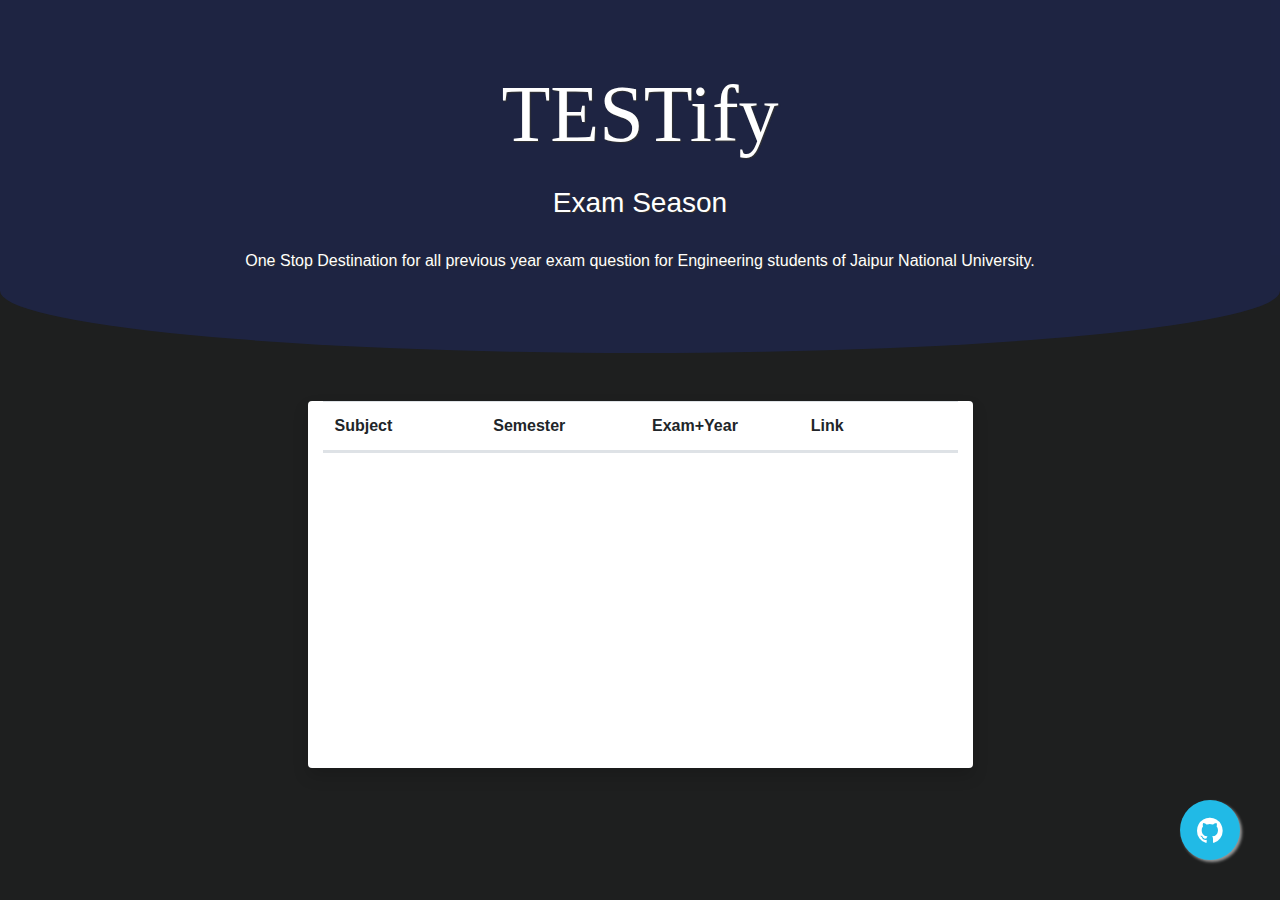
<file: bt.html>
<!DOCTYPE html>
<html lang="en">

<head>
    <meta charset="utf-8">
    <meta name="viewport" content="width=device-width, initial-scale=1.0, shrink-to-fit=no">
    <title>Biotechnology</title>
    <link rel="stylesheet" href="https://cdnjs.cloudflare.com/ajax/libs/twitter-bootstrap/4.6.0/css/bootstrap.min.css">
    <link rel="stylesheet" href="https://cdnjs.cloudflare.com/ajax/libs/font-awesome/4.7.0/css/font-awesome.min.css">
    <link rel="stylesheet" href="assets/css/styles.min.css">
</head>

<body style="background: rgb(30,31,31);">
    <!-- Start: Sakae Curved Header -->
    <header class="overlay">
        <div class="overlay">
            <h1 style="color: rgb(255,255,255);">TESTify</h1>
            <h3 style="color: rgb(255,255,255);">Exam Season</h3>
            <p style="color: rgb(255,255,255);">One Stop Destination for all previous year exam question for Engineering students of Jaipur National University.</p><script type="text/javascript" src="https://cdnjs.buymeacoffee.com/1.0.0/button.prod.min.js" data-name="bmc-button" data-slug="rahulgothwal" data-color="#FFDD00" data-emoji=""  data-font="Cookie" data-text="Buy Rahul a coffee" data-outline-color="#000000" data-font-color="#000000" data-coffee-color="#ffffff" ></script>
        </div>
    </header><!-- End: Sakae Curved Header -->
    <!-- Start: Bootstrap 4 - Table Fixed Header -->    <div class="container py-5">
        <div class="row">
            <div class="col-lg-7 mx-auto bg-white rounded shadow">

                <!-- Fixed header table-->
                <div class="table-responsive">
                    <table class="table table-fixed" id="employee_table">
                        <thead>
                            <tr>
                                <th scope="col" class="col-3">Subject</th>
                                <th scope="col" class="col-3">Semester</th>
                                <th scope="col" class="col-3">Exam+Year</th>
                                <th scope="col" class="col-3">Link</th>
                            </tr>
                        </thead>
                        <tbody>
                            
                            <tr>
                                <th scope="row" class="col-3"></th>
                                <td class="col-3"></td>
                                <td class="col-3"></td>
                                <td class="col-3"></td>
                            </tr>
                        </tbody>
                    </table>
                </div><!-- End -->
                
            </div>
        </div>
    </div>
<!-- End: Bootstrap 4 - Table Fixed Header -->
    <!-- Start: Floating Button --><a href="https://github.com/Rahul-Gothwal/TESTify" class="float">
<i class="fa fa-github my-float" style="color: rgb(255,255,255)"></i>
</a>
<!-- End: Floating Button -->
    <script src="https://cdnjs.cloudflare.com/ajax/libs/jquery/3.5.1/jquery.min.js"></script>
    <script src="https://cdnjs.cloudflare.com/ajax/libs/twitter-bootstrap/4.6.0/js/bootstrap.bundle.min.js"></script>
    <script src="assets/js/script.min.js"></script>
</body>

</html>

<script>
    $(document).ready(function(){
        $.getJSON("https://script.googleusercontent.com/macros/echo?user_content_key=[base64]&lib=MDlVFnTY_cM1DqqqrKrlk49P6dG-8FV_X", function(data){
        	data = data.data;
            var employee_data = '';
            $.each(data, function(key,value){
                employee_data += '<tr>';
                employee_data += '<th class="col-3">'+value.subject+ '</th>';
                employee_data += '<td class="col-3">'+value.semester+ '</td>';
                employee_data += '<td class="col-3">'+value.examanyear+ '</td>';
                employee_data += '<td class="col-3">'+`<a  href="${value.link}" target="_blank">Open</a>`+'</td>';
                employee_data += '</tr>';
            });
            $('#employee_table').append(employee_data);
        });
    });
</script>
</file>
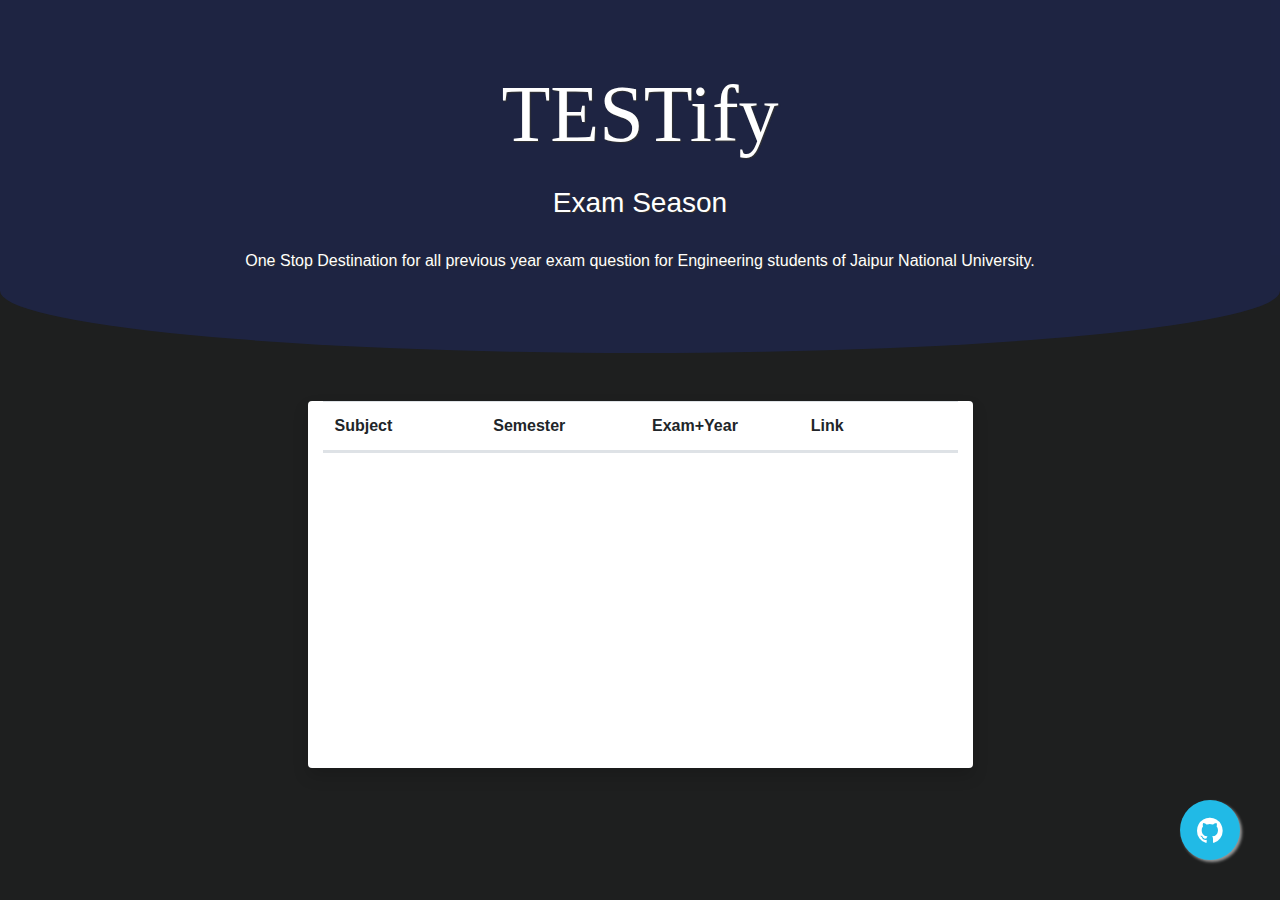
<file: chem.html>
<!DOCTYPE html>
<html lang="en">

<head>
    <meta charset="utf-8">
    <meta name="viewport" content="width=device-width, initial-scale=1.0, shrink-to-fit=no">
    <title>Chemical</title>
    <link rel="stylesheet" href="https://cdnjs.cloudflare.com/ajax/libs/twitter-bootstrap/4.6.0/css/bootstrap.min.css">
    <link rel="stylesheet" href="https://cdnjs.cloudflare.com/ajax/libs/font-awesome/4.7.0/css/font-awesome.min.css">
    <link rel="stylesheet" href="assets/css/styles.min.css">
</head>

<body style="background: rgb(30,31,31);">
    <!-- Start: Sakae Curved Header -->
    <header class="overlay">
        <div class="overlay">
            <h1 style="color: rgb(255,255,255);">TESTify</h1>
            <h3 style="color: rgb(255,255,255);">Exam Season</h3>
            <p style="color: rgb(255,255,255);">One Stop Destination for all previous year exam question for Engineering students of Jaipur National University.</p><script type="text/javascript" src="https://cdnjs.buymeacoffee.com/1.0.0/button.prod.min.js" data-name="bmc-button" data-slug="rahulgothwal" data-color="#FFDD00" data-emoji=""  data-font="Cookie" data-text="Buy Rahul a coffee" data-outline-color="#000000" data-font-color="#000000" data-coffee-color="#ffffff" ></script>
        </div>
    </header><!-- End: Sakae Curved Header -->
    <!-- Start: Bootstrap 4 - Table Fixed Header -->    <div class="container py-5">
        <div class="row">
            <div class="col-lg-7 mx-auto bg-white rounded shadow">

                <!-- Fixed header table-->
                <div class="table-responsive">
                    <table class="table table-fixed" id="employee_table">
                        <thead>
                            <tr>
                                <th scope="col" class="col-3">Subject</th>
                                <th scope="col" class="col-3">Semester</th>
                                <th scope="col" class="col-3">Exam+Year</th>
                                <th scope="col" class="col-3">Link</th>
                            </tr>
                        </thead>
                        <tbody>
                            
                            <tr>
                                <th scope="row" class="col-3"></th>
                                <td class="col-3"></td>
                                <td class="col-3"></td>
                                <td class="col-3"></td>
                            </tr>
                        </tbody>
                    </table>
                </div><!-- End -->
                
            </div>
        </div>
    </div>
<!-- End: Bootstrap 4 - Table Fixed Header -->
    <!-- Start: Floating Button --><a href="https://github.com/Rahul-Gothwal/TESTify" class="float">
<i class="fa fa-github my-float" style="color: rgb(255,255,255)"></i>
</a>
<!-- End: Floating Button -->
    <script src="https://cdnjs.cloudflare.com/ajax/libs/jquery/3.5.1/jquery.min.js"></script>
    <script src="https://cdnjs.cloudflare.com/ajax/libs/twitter-bootstrap/4.6.0/js/bootstrap.bundle.min.js"></script>
    <script src="assets/js/script.min.js"></script>
</body>

</html>

<script>
    $(document).ready(function(){
        $.getJSON("https://script.googleusercontent.com/macros/echo?user_content_key=[base64]&lib=MrzAnTNnbqOyphrSL4-jWNfiy1JPAkdQ4", function(data){
        	data = data.data;
            var employee_data = '';
            $.each(data, function(key,value){
                employee_data += '<tr>';
                employee_data += '<th class="col-3">'+value.subject+ '</th>';
                employee_data += '<td class="col-3">'+value.semester+ '</td>';
                employee_data += '<td class="col-3">'+value.examanyear+ '</td>';
                employee_data += '<td class="col-3">'+`<a  href="${value.link}" target="_blank">Open</a>`+'</td>';
                employee_data += '</tr>';
            });
            $('#employee_table').append(employee_data);
        });
    });
</script>
</file>
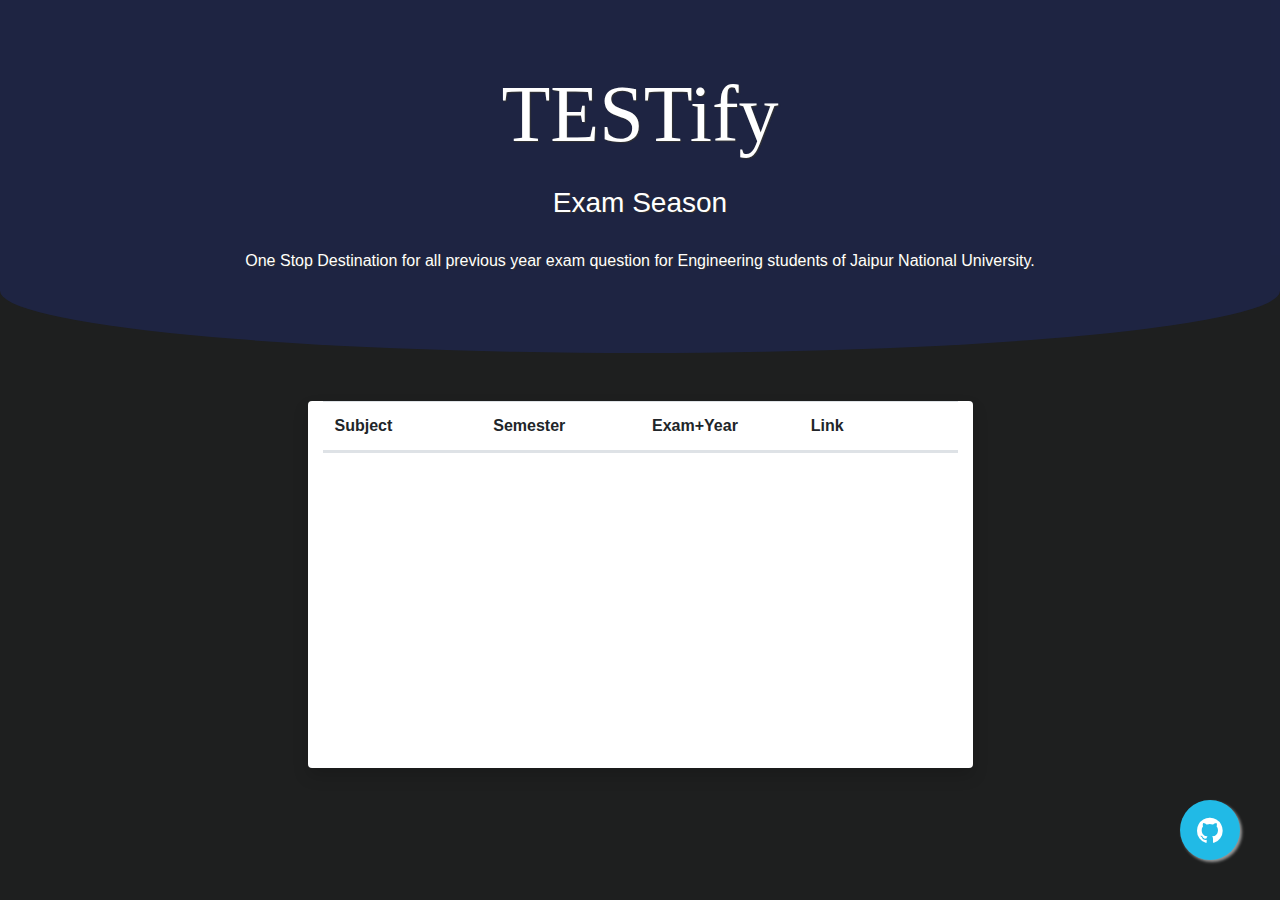
<file: civil.html>
<!DOCTYPE html>
<html lang="en">

<head>
    <meta charset="utf-8">
    <meta name="viewport" content="width=device-width, initial-scale=1.0, shrink-to-fit=no">
    <title>Mechanical</title>
    <link rel="stylesheet" href="https://cdnjs.cloudflare.com/ajax/libs/twitter-bootstrap/4.6.0/css/bootstrap.min.css">
    <link rel="stylesheet" href="https://cdnjs.cloudflare.com/ajax/libs/font-awesome/4.7.0/css/font-awesome.min.css">
    <link rel="stylesheet" href="assets/css/styles.min.css">
</head>

<body style="background: rgb(30,31,31);">
    <!-- Start: Sakae Curved Header -->
    <header class="overlay">
        <div class="overlay">
            <h1 style="color: rgb(255,255,255);">TESTify</h1>
            <h3 style="color: rgb(255,255,255);">Exam Season</h3>
            <p style="color: rgb(255,255,255);">One Stop Destination for all previous year exam question for Engineering students of Jaipur National University.</p><script type="text/javascript" src="https://cdnjs.buymeacoffee.com/1.0.0/button.prod.min.js" data-name="bmc-button" data-slug="rahulgothwal" data-color="#FFDD00" data-emoji=""  data-font="Cookie" data-text="Buy Rahul a coffee" data-outline-color="#000000" data-font-color="#000000" data-coffee-color="#ffffff" ></script>
        </div>
    </header><!-- End: Sakae Curved Header -->
    <!-- Start: Bootstrap 4 - Table Fixed Header -->    <div class="container py-5">
        <div class="row">
            <div class="col-lg-7 mx-auto bg-white rounded shadow">

                <!-- Fixed header table-->
                <div class="table-responsive">
                    <table class="table table-fixed" id="employee_table">
                        <thead>
                            <tr>
                                <th scope="col" class="col-3">Subject</th>
                                <th scope="col" class="col-3">Semester</th>
                                <th scope="col" class="col-3">Exam+Year</th>
                                <th scope="col" class="col-3">Link</th>
                            </tr>
                        </thead>
                        <tbody>
                            
                            <tr>
                                <th scope="row" class="col-3"></th>
                                <td class="col-3"></td>
                                <td class="col-3"></td>
                                <td class="col-3"></td>
                            </tr>
                        </tbody>
                    </table>
                </div><!-- End -->
                
            </div>
        </div>
    </div>
<!-- End: Bootstrap 4 - Table Fixed Header -->
    <!-- Start: Floating Button --><a href="https://github.com/Rahul-Gothwal/TESTify" class="float">
<i class="fa fa-github my-float" style="color: rgb(255,255,255)"></i>
</a>
<!-- End: Floating Button -->
    <script src="https://cdnjs.cloudflare.com/ajax/libs/jquery/3.5.1/jquery.min.js"></script>
    <script src="https://cdnjs.cloudflare.com/ajax/libs/twitter-bootstrap/4.6.0/js/bootstrap.bundle.min.js"></script>
    <script src="assets/js/script.min.js"></script>
</body>

</html>

<script>
    $(document).ready(function(){
        $.getJSON("https://script.googleusercontent.com/macros/echo?user_content_key=[base64]&lib=M0OvGJCDmdRIAQG9GHWq_e9P6dG-8FV_X", function(data){
        	data = data.data;
            var employee_data = '';
            $.each(data, function(key,value){
                employee_data += '<tr>';
                employee_data += '<th class="col-3">'+value.subject+ '</th>';
                employee_data += '<td class="col-3">'+value.semester+ '</td>';
                employee_data += '<td class="col-3">'+value.examanyear+ '</td>';
                employee_data += '<td class="col-3">'+`<a  href="${value.link}" target="_blank">Open</a>`+'</td>';
                employee_data += '</tr>';
            });
            $('#employee_table').append(employee_data);
        });
    });
</script>
</file>
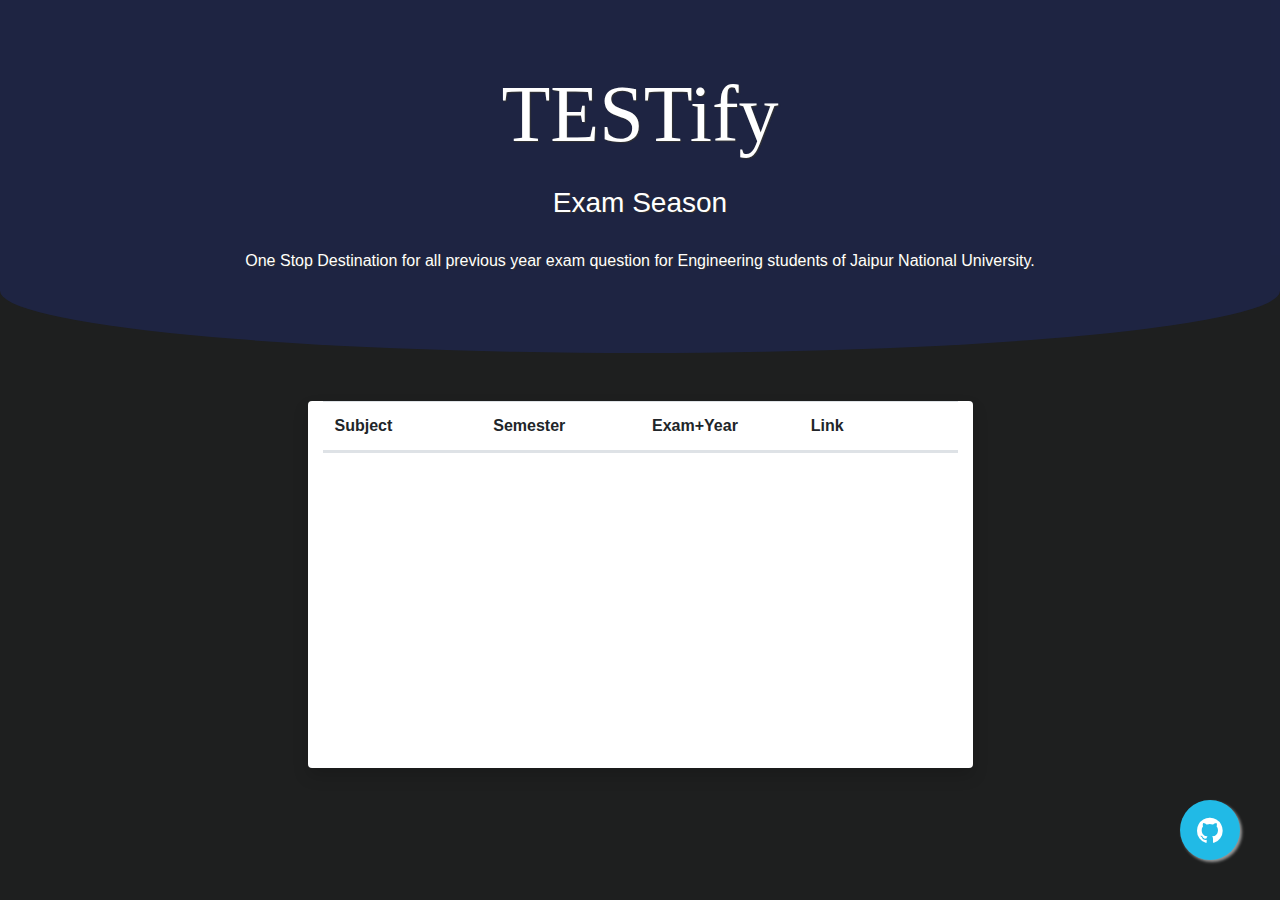
<file: cs.html>
<!DOCTYPE html>
<html lang="en">

<head>
    <meta charset="utf-8">
    <meta name="viewport" content="width=device-width, initial-scale=1.0, shrink-to-fit=no">
    <title>Computer Science</title>
    <link rel="stylesheet" href="https://cdnjs.cloudflare.com/ajax/libs/twitter-bootstrap/4.6.0/css/bootstrap.min.css">
    <link rel="stylesheet" href="https://cdnjs.cloudflare.com/ajax/libs/font-awesome/4.7.0/css/font-awesome.min.css">
    <link rel="stylesheet" href="assets/css/styles.min.css">
</head>

<body style="background: rgb(30,31,31);">
    <!-- Start: Sakae Curved Header -->
    <header class="overlay">
        <div class="overlay">
            <h1 style="color: rgb(255,255,255);">TESTify</h1>
            <h3 style="color: rgb(255,255,255);">Exam Season</h3>
            <p style="color: rgb(255,255,255);">One Stop Destination for all previous year exam question for Engineering students of Jaipur National University.</p><script type="text/javascript" src="https://cdnjs.buymeacoffee.com/1.0.0/button.prod.min.js" data-name="bmc-button" data-slug="rahulgothwal" data-color="#FFDD00" data-emoji=""  data-font="Cookie" data-text="Buy Rahul a coffee" data-outline-color="#000000" data-font-color="#000000" data-coffee-color="#ffffff" ></script>
        </div>
    </header><!-- End: Sakae Curved Header -->
    <!-- Start: Bootstrap 4 - Table Fixed Header -->    <div class="container py-5">
        <div class="row">
            <div class="col-lg-7 mx-auto bg-white rounded shadow">

                <!-- Fixed header table-->
                <div class="table-responsive">
                    <table class="table table-fixed" id="question_table">
                        <thead>
                            <tr>
                                <th scope="col" class="col-3">Subject</th>
                                <th scope="col" class="col-3">Semester</th>
                                <th scope="col" class="col-3">Exam+Year</th>
                                <th scope="col" class="col-3">Link</th>
                            </tr>
                        </thead>
                        <tbody>
                            
                            <tr>
                                <th scope="row" class="col-3"></th>
                                <td class="col-3"></td>
                                <td class="col-3"></td>
                                <td class="col-3"></td>
                            </tr>
                        </tbody>
                    </table>
                </div><!-- End -->
                
            </div>
        </div>
    </div>
<!-- End: Bootstrap 4 - Table Fixed Header -->
    <!-- Start: Floating Button --><a href="https://github.com/Rahul-Gothwal/TESTify" class="float">
<i class="fa fa-github my-float" style="color: rgb(255,255,255)"></i>
</a>
<!-- End: Floating Button -->
    <script src="https://cdnjs.cloudflare.com/ajax/libs/jquery/3.5.1/jquery.min.js"></script>
    <script src="https://cdnjs.cloudflare.com/ajax/libs/twitter-bootstrap/4.6.0/js/bootstrap.bundle.min.js"></script>
    <script src="assets/js/script.min.js"></script>
</body>

</html>

<script>
    $(document).ready(function(){
        $.getJSON("https://script.googleusercontent.com/macros/echo?user_content_key=[base64]&lib=MQS3Ui7olIerSOh-V0txFbdP6dG-8FV_X", function(data){
        	data = data.data;
            var question_data = '';
            $.each(data, function(key,value){
                question_data += '<tr>';
                question_data += '<th class="col-3">'+value.subject+ '</th>';
                question_data += '<td class="col-3">'+value.semester+ '</td>';
                question_data += '<td class="col-3">'+value.examanyear+ '</td>';
                question_data += '<td class="col-3">'+`<a  href="${value.link}" target="_blank">Open</a>`+'</td>';
                question_data += '</tr>';
            });
            $('#question_table').append(question_data);
        });
    });
</script>
</file>
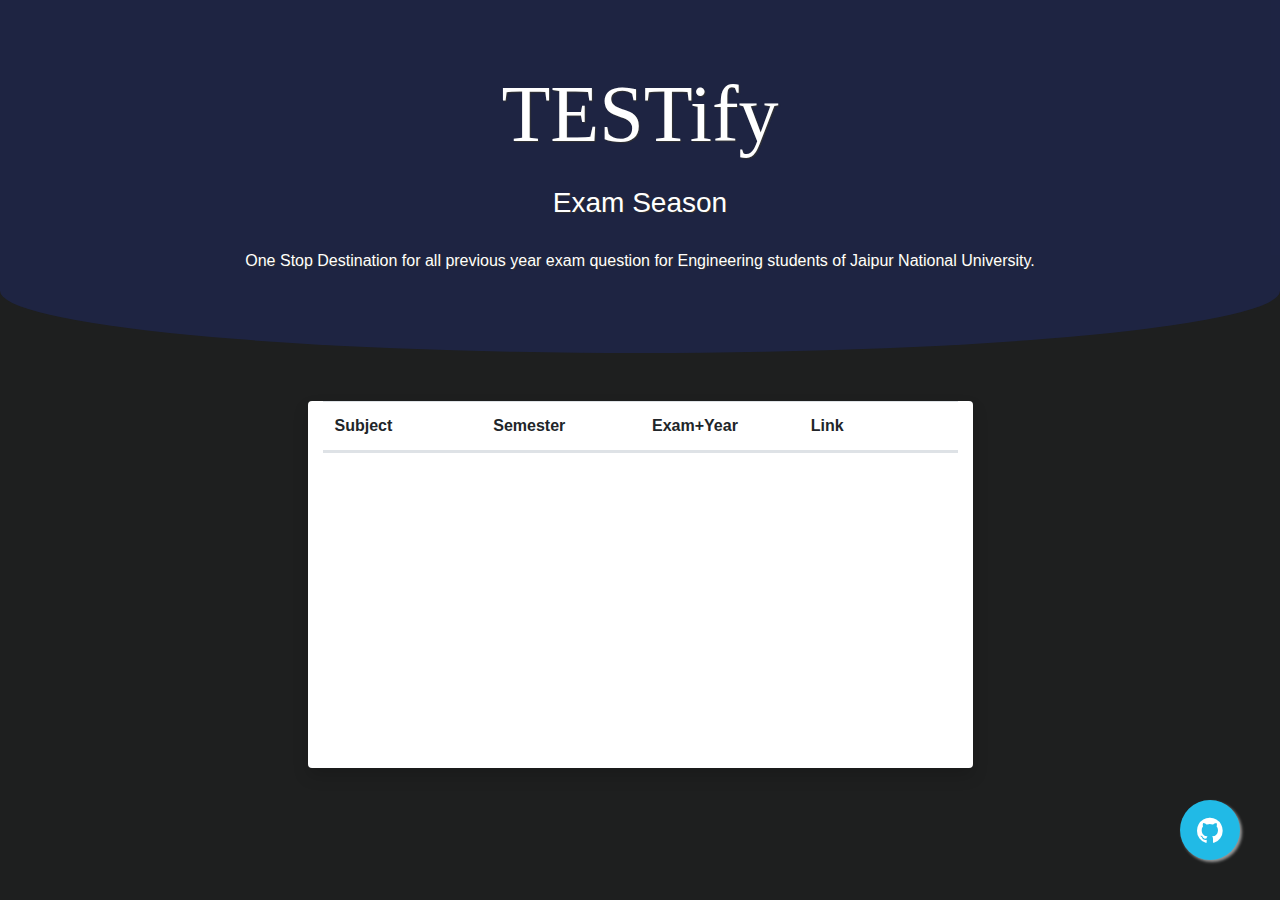
<file: electrical.html>
<!DOCTYPE html>
<html lang="en">

<head>
    <meta charset="utf-8">
    <meta name="viewport" content="width=device-width, initial-scale=1.0, shrink-to-fit=no">
    <title>Mechanical</title>
    <link rel="stylesheet" href="https://cdnjs.cloudflare.com/ajax/libs/twitter-bootstrap/4.6.0/css/bootstrap.min.css">
    <link rel="stylesheet" href="https://cdnjs.cloudflare.com/ajax/libs/font-awesome/4.7.0/css/font-awesome.min.css">
    <link rel="stylesheet" href="assets/css/styles.min.css">
</head>

<body style="background: rgb(30,31,31);">
    <!-- Start: Sakae Curved Header -->
    <header class="overlay">
        <div class="overlay">
            <h1 style="color: rgb(255,255,255);">TESTify</h1>
            <h3 style="color: rgb(255,255,255);">Exam Season</h3>
            <p style="color: rgb(255,255,255);">One Stop Destination for all previous year exam question for Engineering students of Jaipur National University.</p><script type="text/javascript" src="https://cdnjs.buymeacoffee.com/1.0.0/button.prod.min.js" data-name="bmc-button" data-slug="rahulgothwal" data-color="#FFDD00" data-emoji=""  data-font="Cookie" data-text="Buy Rahul a coffee" data-outline-color="#000000" data-font-color="#000000" data-coffee-color="#ffffff" ></script>
        </div>
    </header><!-- End: Sakae Curved Header -->
    <!-- Start: Bootstrap 4 - Table Fixed Header -->    <div class="container py-5">
        <div class="row">
            <div class="col-lg-7 mx-auto bg-white rounded shadow">

                <!-- Fixed header table-->
                <div class="table-responsive">
                    <table class="table table-fixed" id="employee_table">
                        <thead>
                            <tr>
                                <th scope="col" class="col-3">Subject</th>
                                <th scope="col" class="col-3">Semester</th>
                                <th scope="col" class="col-3">Exam+Year</th>
                                <th scope="col" class="col-3">Link</th>
                            </tr>
                        </thead>
                        <tbody>
                            
                            <tr>
                                <th scope="row" class="col-3"></th>
                                <td class="col-3"></td>
                                <td class="col-3"></td>
                                <td class="col-3"></td>
                            </tr>
                        </tbody>
                    </table>
                </div><!-- End -->
                
            </div>
        </div>
    </div>
<!-- End: Bootstrap 4 - Table Fixed Header -->
    <!-- Start: Floating Button --><a href="https://github.com/Rahul-Gothwal/TESTify" class="float">
<i class="fa fa-github my-float" style="color: rgb(255,255,255)"></i>
</a>
<!-- End: Floating Button -->
    <script src="https://cdnjs.cloudflare.com/ajax/libs/jquery/3.5.1/jquery.min.js"></script>
    <script src="https://cdnjs.cloudflare.com/ajax/libs/twitter-bootstrap/4.6.0/js/bootstrap.bundle.min.js"></script>
    <script src="assets/js/script.min.js"></script>
</body>

</html>

<script>
    $(document).ready(function(){
        $.getJSON("https://script.googleusercontent.com/macros/echo?user_content_key=[base64]&lib=MvPgd70UJFFsCY6nSINWsmfiy1JPAkdQ4", function(data){
        	data = data.data;
            var employee_data = '';
            $.each(data, function(key,value){
                employee_data += '<tr>';
                employee_data += '<th class="col-3">'+value.subject+ '</th>';
                employee_data += '<td class="col-3">'+value.semester+ '</td>';
                employee_data += '<td class="col-3">'+value.examanyear+ '</td>';
                employee_data += '<td class="col-3">'+`<a  href="${value.link}" target="_blank">Open</a>`+'</td>';
                employee_data += '</tr>';
            });
            $('#employee_table').append(employee_data);
        });
    });
</script>
</file>
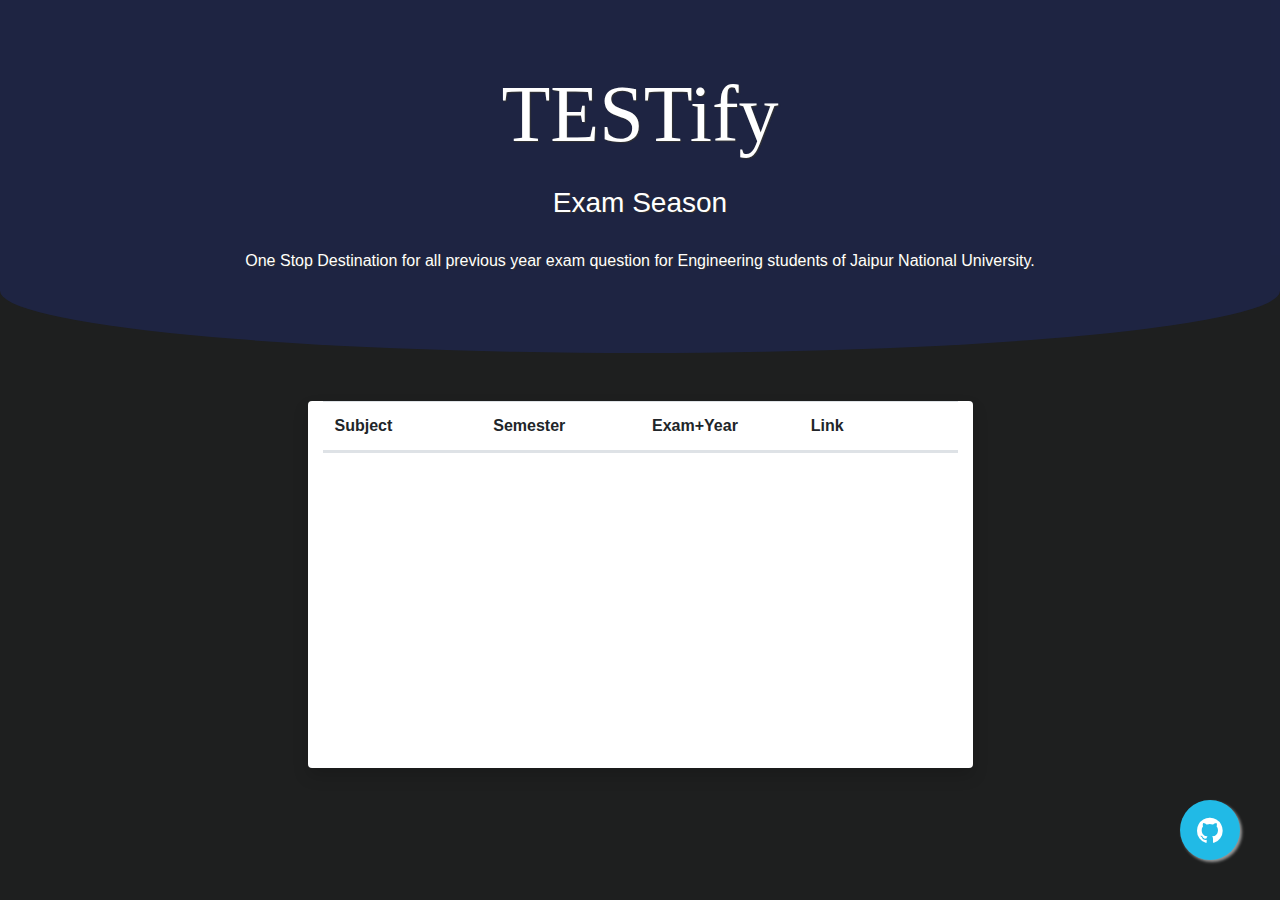
<file: electronics.html>
<!DOCTYPE html>
<html lang="en">

<head>
    <meta charset="utf-8">
    <meta name="viewport" content="width=device-width, initial-scale=1.0, shrink-to-fit=no">
    <title>Mechanical</title>
    <link rel="stylesheet" href="https://cdnjs.cloudflare.com/ajax/libs/twitter-bootstrap/4.6.0/css/bootstrap.min.css">
    <link rel="stylesheet" href="https://cdnjs.cloudflare.com/ajax/libs/font-awesome/4.7.0/css/font-awesome.min.css">
    <link rel="stylesheet" href="assets/css/styles.min.css">
</head>

<body style="background: rgb(30,31,31);">
    <!-- Start: Sakae Curved Header -->
    <header class="overlay">
        <div class="overlay">
            <h1 style="color: rgb(255,255,255);">TESTify</h1>
            <h3 style="color: rgb(255,255,255);">Exam Season</h3>
            <p style="color: rgb(255,255,255);">One Stop Destination for all previous year exam question for Engineering students of Jaipur National University.</p><script type="text/javascript" src="https://cdnjs.buymeacoffee.com/1.0.0/button.prod.min.js" data-name="bmc-button" data-slug="rahulgothwal" data-color="#FFDD00" data-emoji=""  data-font="Cookie" data-text="Buy Rahul a coffee" data-outline-color="#000000" data-font-color="#000000" data-coffee-color="#ffffff" ></script>
        </div>
    </header><!-- End: Sakae Curved Header -->
    <!-- Start: Bootstrap 4 - Table Fixed Header -->    <div class="container py-5">
        <div class="row">
            <div class="col-lg-7 mx-auto bg-white rounded shadow">

                <!-- Fixed header table-->
                <div class="table-responsive">
                    <table class="table table-fixed" id="employee_table">
                        <thead>
                            <tr>
                                <th scope="col" class="col-3">Subject</th>
                                <th scope="col" class="col-3">Semester</th>
                                <th scope="col" class="col-3">Exam+Year</th>
                                <th scope="col" class="col-3">Link</th>
                            </tr>
                        </thead>
                        <tbody>
                            
                            <tr>
                                <th scope="row" class="col-3"></th>
                                <td class="col-3"></td>
                                <td class="col-3"></td>
                                <td class="col-3"></td>
                            </tr>
                        </tbody>
                    </table>
                </div><!-- End -->
                
            </div>
        </div>
    </div>
<!-- End: Bootstrap 4 - Table Fixed Header -->
    <!-- Start: Floating Button --><a href="https://github.com/Rahul-Gothwal/TESTify" class="float">
<i class="fa fa-github my-float" style="color: rgb(255,255,255)"></i>
</a>
<!-- End: Floating Button -->
    <script src="https://cdnjs.cloudflare.com/ajax/libs/jquery/3.5.1/jquery.min.js"></script>
    <script src="https://cdnjs.cloudflare.com/ajax/libs/twitter-bootstrap/4.6.0/js/bootstrap.bundle.min.js"></script>
    <script src="assets/js/script.min.js"></script>
</body>

</html>

<script>
    $(document).ready(function(){
        $.getJSON("https://script.googleusercontent.com/macros/echo?user_content_key=[base64]&lib=M6g-whavZvxpoLvpbsQJ8fviy1JPAkdQ4", function(data){
        	data = data.data;
            var employee_data = '';
            $.each(data, function(key,value){
                employee_data += '<tr>';
                employee_data += '<th class="col-3">'+value.subject+ '</th>';
                employee_data += '<td class="col-3">'+value.semester+ '</td>';
                employee_data += '<td class="col-3">'+value.examanyear+ '</td>';
                employee_data += '<td class="col-3">'+`<a  href="${value.link}" target="_blank">Open</a>`+'</td>';
                employee_data += '</tr>';
            });
            $('#employee_table').append(employee_data);
        });
    });
</script>
</file>
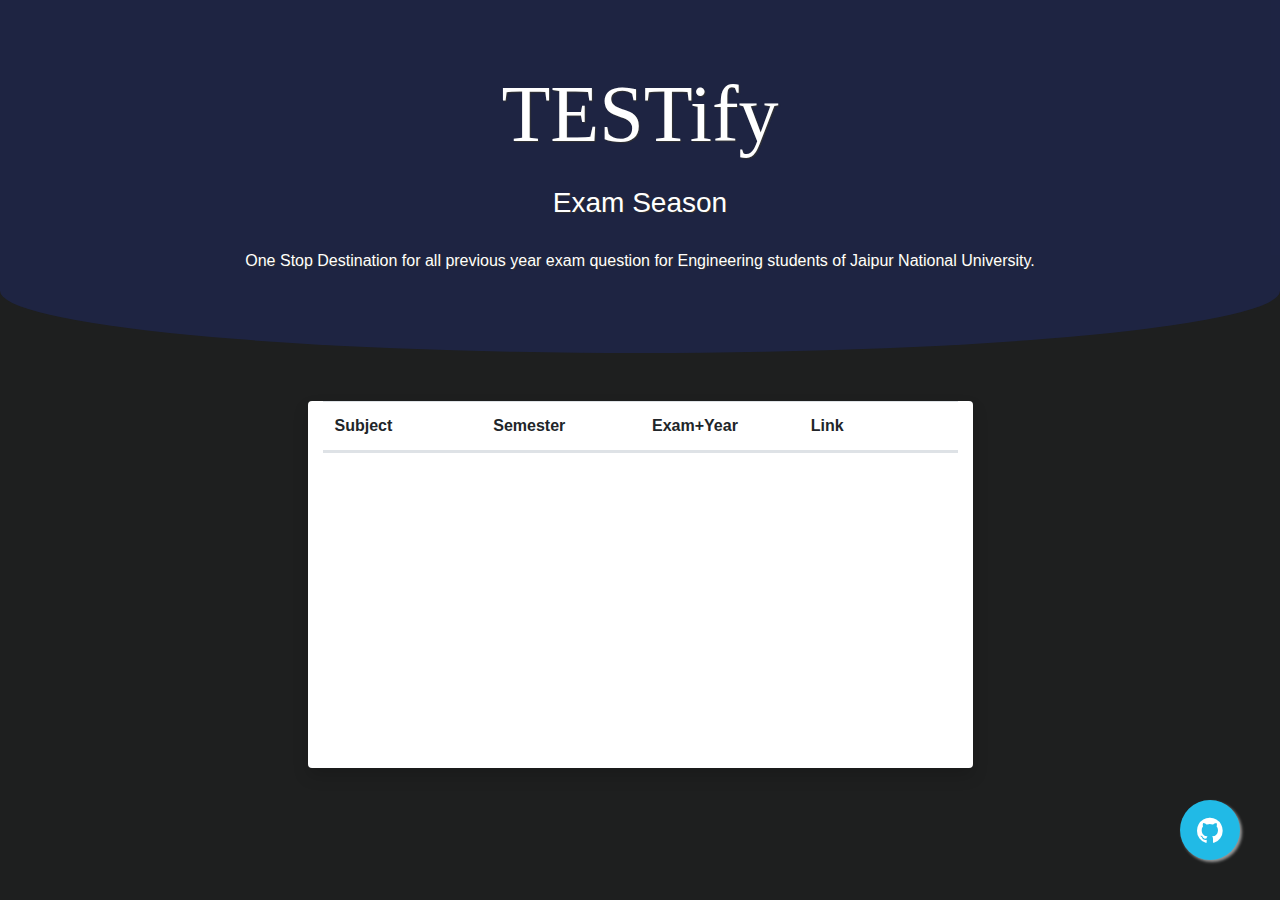
<file: ft.html>
<!DOCTYPE html>
<html lang="en">

<head>
    <meta charset="utf-8">
    <meta name="viewport" content="width=device-width, initial-scale=1.0, shrink-to-fit=no">
    <title>Food technology</title>
    <link rel="stylesheet" href="https://cdnjs.cloudflare.com/ajax/libs/twitter-bootstrap/4.6.0/css/bootstrap.min.css">
    <link rel="stylesheet" href="https://cdnjs.cloudflare.com/ajax/libs/font-awesome/4.7.0/css/font-awesome.min.css">
    <link rel="stylesheet" href="assets/css/styles.min.css">
</head>

<body style="background: rgb(30,31,31);">
    <!-- Start: Sakae Curved Header -->
    <header class="overlay">
        <div class="overlay">
            <h1 style="color: rgb(255,255,255);">TESTify</h1>
            <h3 style="color: rgb(255,255,255);">Exam Season</h3>
            <p style="color: rgb(255,255,255);">One Stop Destination for all previous year exam question for Engineering students of Jaipur National University.</p><script type="text/javascript" src="https://cdnjs.buymeacoffee.com/1.0.0/button.prod.min.js" data-name="bmc-button" data-slug="rahulgothwal" data-color="#FFDD00" data-emoji=""  data-font="Cookie" data-text="Buy Rahul a coffee" data-outline-color="#000000" data-font-color="#000000" data-coffee-color="#ffffff" ></script>
        </div>
    </header><!-- End: Sakae Curved Header -->
    <!-- Start: Bootstrap 4 - Table Fixed Header -->    <div class="container py-5">
        <div class="row">
            <div class="col-lg-7 mx-auto bg-white rounded shadow">

                <!-- Fixed header table-->
                <div class="table-responsive">
                    <table class="table table-fixed" id="employee_table">
                        <thead>
                            <tr>
                                <th scope="col" class="col-3">Subject</th>
                                <th scope="col" class="col-3">Semester</th>
                                <th scope="col" class="col-3">Exam+Year</th>
                                <th scope="col" class="col-3">Link</th>
                            </tr>
                        </thead>
                        <tbody>
                            
                            <tr>
                                <th scope="row" class="col-3"></th>
                                <td class="col-3"></td>
                                <td class="col-3"></td>
                                <td class="col-3"></td>
                            </tr>
                        </tbody>
                    </table>
                </div><!-- End -->
                
            </div>
        </div>
    </div>
<!-- End: Bootstrap 4 - Table Fixed Header -->
    <!-- Start: Floating Button --><a href="https://github.com/Rahul-Gothwal/TESTify" class="float">
<i class="fa fa-github my-float" style="color: rgb(255,255,255)"></i>
</a>
<!-- End: Floating Button -->
    <script src="https://cdnjs.cloudflare.com/ajax/libs/jquery/3.5.1/jquery.min.js"></script>
    <script src="https://cdnjs.cloudflare.com/ajax/libs/twitter-bootstrap/4.6.0/js/bootstrap.bundle.min.js"></script>
    <script src="assets/js/script.min.js"></script>
</body>

</html>

<script>
    $(document).ready(function(){
        $.getJSON("https://script.googleusercontent.com/macros/echo?user_content_key=[base64]&lib=M9KbPKSp90tn0iRhfl3F9bdP6dG-8FV_X", function(data){
        	data = data.data;
            var employee_data = '';
            $.each(data, function(key,value){
                employee_data += '<tr>';
                employee_data += '<th class="col-3">'+value.subject+ '</th>';
                employee_data += '<td class="col-3">'+value.semester+ '</td>';
                employee_data += '<td class="col-3">'+value.examanyear+ '</td>';
                employee_data += '<td class="col-3">'+`<a  href="${value.link}" target="_blank">Open</a>`+'</td>';
                employee_data += '</tr>';
            });
            $('#employee_table').append(employee_data);
        });
    });
</script>
</file>
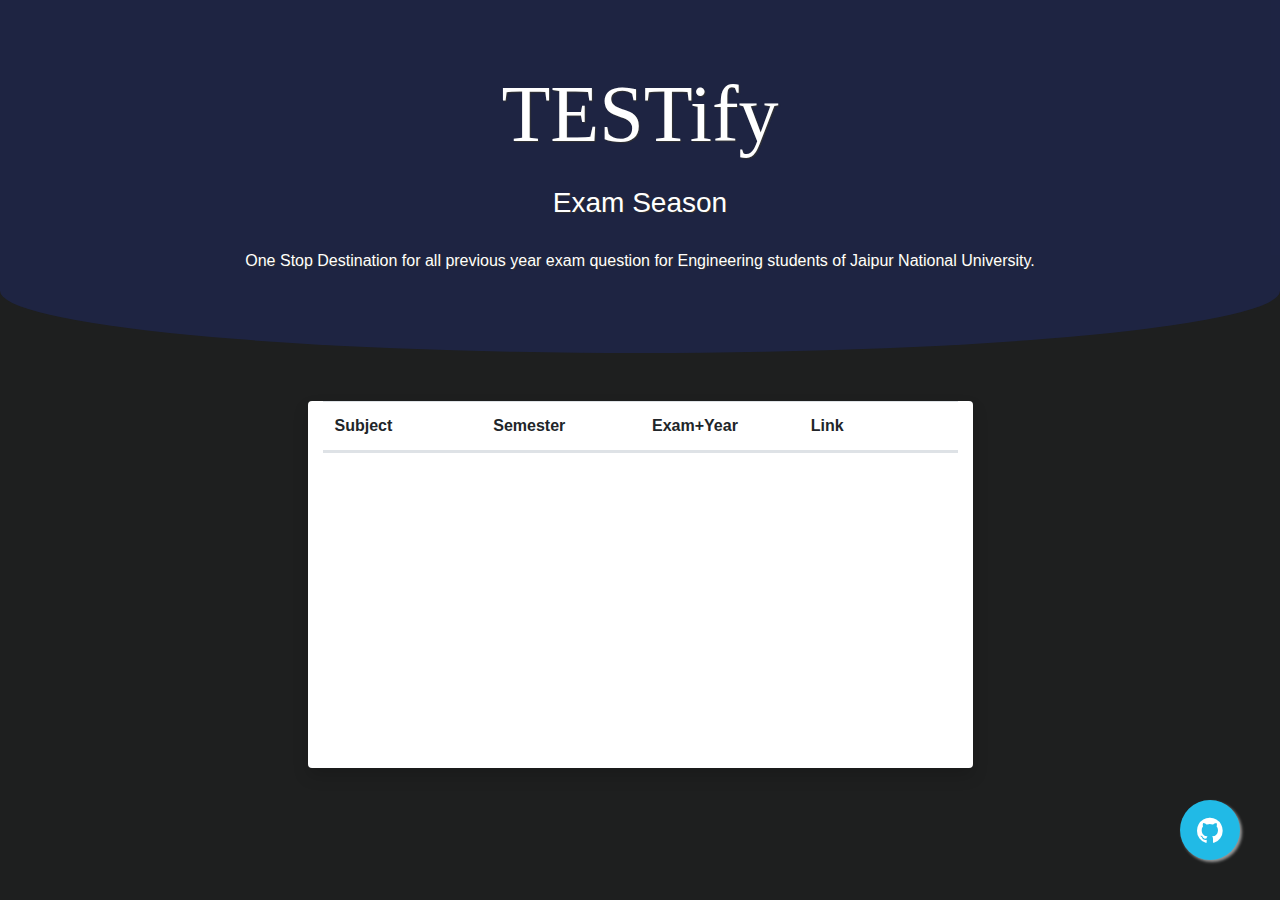
<file: mech.html>
<!DOCTYPE html>
<html lang="en">

<head>
    <meta charset="utf-8">
    <meta name="viewport" content="width=device-width, initial-scale=1.0, shrink-to-fit=no">
    <title>Mechanical</title>
    <link rel="stylesheet" href="https://cdnjs.cloudflare.com/ajax/libs/twitter-bootstrap/4.6.0/css/bootstrap.min.css">
    <link rel="stylesheet" href="https://cdnjs.cloudflare.com/ajax/libs/font-awesome/4.7.0/css/font-awesome.min.css">
    <link rel="stylesheet" href="assets/css/styles.min.css">
</head>

<body style="background: rgb(30,31,31);">
    <!-- Start: Sakae Curved Header -->
    <header class="overlay">
        <div class="overlay">
            <h1 style="color: rgb(255,255,255);">TESTify</h1>
            <h3 style="color: rgb(255,255,255);">Exam Season</h3>
            <p style="color: rgb(255,255,255);">One Stop Destination for all previous year exam question for Engineering students of Jaipur National University.</p><script type="text/javascript" src="https://cdnjs.buymeacoffee.com/1.0.0/button.prod.min.js" data-name="bmc-button" data-slug="rahulgothwal" data-color="#FFDD00" data-emoji=""  data-font="Cookie" data-text="Buy Rahul a coffee" data-outline-color="#000000" data-font-color="#000000" data-coffee-color="#ffffff" ></script>
        </div>
    </header><!-- End: Sakae Curved Header -->
    <!-- Start: Bootstrap 4 - Table Fixed Header -->    <div class="container py-5">
        <div class="row">
            <div class="col-lg-7 mx-auto bg-white rounded shadow">

                <!-- Fixed header table-->
                <div class="table-responsive">
                    <table class="table table-fixed" id="employee_table">
                        <thead>
                            <tr>
                                <th scope="col" class="col-3">Subject</th>
                                <th scope="col" class="col-3">Semester</th>
                                <th scope="col" class="col-3">Exam+Year</th>
                                <th scope="col" class="col-3">Link</th>
                            </tr>
                        </thead>
                        <tbody>
                            
                            <tr>
                                <th scope="row" class="col-3"></th>
                                <td class="col-3"></td>
                                <td class="col-3"></td>
                                <td class="col-3"></td>
                            </tr>
                        </tbody>
                    </table>
                </div><!-- End -->
                
            </div>
        </div>
    </div>
<!-- End: Bootstrap 4 - Table Fixed Header -->
    <!-- Start: Floating Button --><a href="https://github.com/Rahul-Gothwal/TESTify" class="float">
<i class="fa fa-github my-float" style="color: rgb(255,255,255)"></i>
</a>
<!-- End: Floating Button -->
    <script src="https://cdnjs.cloudflare.com/ajax/libs/jquery/3.5.1/jquery.min.js"></script>
    <script src="https://cdnjs.cloudflare.com/ajax/libs/twitter-bootstrap/4.6.0/js/bootstrap.bundle.min.js"></script>
    <script src="assets/js/script.min.js"></script>
</body>

</html>

<script>
    $(document).ready(function(){
        $.getJSON("https://script.googleusercontent.com/macros/echo?user_content_key=[base64]&lib=MsrTmixtJKcsE_BrnwHEFBfiy1JPAkdQ4", function(data){
        	data = data.data;
            var employee_data = '';
            $.each(data, function(key,value){
                employee_data += '<tr>';
                employee_data += '<th class="col-3">'+value.subject+ '</th>';
                employee_data += '<td class="col-3">'+value.semester+ '</td>';
                employee_data += '<td class="col-3">'+value.examanyear+ '</td>';
                employee_data += '<td class="col-3">'+`<a  href="${value.link}" target="_blank">Open</a>`+'</td>';
                employee_data += '</tr>';
            });
            $('#employee_table').append(employee_data);
        });
    });
</script>
</file>
<file: assets/css/styles.min.css>
.table-fixed tbody{height:300px;overflow-y:auto;width:100%}.table-fixed tbody,.table-fixed td,.table-fixed th,.table-fixed thead,.table-fixed tr,article,aside,details,figcaption,figure,footer,header,hgroup,main,menu,nav,section,summary{display:block}.table-fixed tbody td,.table-fixed tbody th,.table-fixed thead>tr>th{float:left;position:relative}.snip1563{background-color:#fff;color:#fff;display:inline-block;font-family:'Source Sans Pro',sans-serif;font-size:16px;margin:10px 5px;max-width:315px;min-width:230px;overflow:hidden;position:relative;text-align:right;width:100%}.snip1563 *,.snip1563 :after,.snip1563 :before{-webkit-box-sizing:border-box;box-sizing:border-box;-webkit-transition:.45s;transition:.45s}.snip1563 img{backface-visibility:hidden;max-width:100%;vertical-align:top}.snip1563:after,.snip1563:before{position:absolute;top:0;bottom:0;left:0;right:0;content:'';background-color:#b81212;opacity:.5;-webkit-transition:.45s;transition:.45s}.snip1563:before{-webkit-transform:skew(30deg) translateX(80%);transform:skew(30deg) translateX(80%)}.snip1563:after{-webkit-transform:skew(-30deg) translateX(70%);transform:skew(-30deg) translateX(70%)}.snip1563 figcaption{position:absolute;top:0;left:0;right:0;z-index:1;bottom:0;padding:20px 20px 20px 40%}.snip1563 figcaption:after,.snip1563 figcaption:before{position:absolute;top:0;bottom:0;left:0;right:0;background-color:#b81212;box-shadow:0 0 20px rgba(0,0,0,.7);content:'';opacity:.5;z-index:-1}.snip1563 figcaption:before{-webkit-transform:skew(30deg) translateX(100%);transform:skew(30deg) translateX(100%)}.snip1563 figcaption:after{-webkit-transform:skew(-30deg) translateX(90%);transform:skew(-30deg) translateX(90%)}.snip1563 h3,.snip1563 p{margin:0;opacity:0;letter-spacing:1px}.snip1563 h3{font-family:Teko,sans-serif;font-size:36px;font-weight:700;line-height:1em;text-transform:uppercase}.snip1563 p{font-size:.9em}.snip1563 a{position:absolute;top:0;bottom:0;left:0;right:0;z-index:1}.snip1563.hover h3,.snip1563.hover p,.snip1563:hover h3,.snip1563:hover p{-webkit-transform:translateY(0);transform:translateY(0);opacity:.9}.snip1563.hover:before,.snip1563:hover:before{-webkit-transform:skew(30deg) translateX(30%);transform:skew(30deg) translateX(30%);-webkit-transition-delay:50ms;transition-delay:50ms}.snip1563.hover:after,.snip1563:hover:after{-webkit-transform:skew(-30deg) translateX(20%);transform:skew(-30deg) translateX(20%)}.snip1563.hover figcaption:before,.snip1563:hover figcaption:before{-webkit-transform:skew(30deg) translateX(50%);transform:skew(30deg) translateX(50%);-webkit-transition-delay:.15s;transition-delay:.15s}.snip1563.hover figcaption:after,.snip1563:hover figcaption:after{-webkit-transform:skew(-30deg) translateX(40%);transform:skew(-30deg) translateX(40%);-webkit-transition-delay:.1s;transition-delay:.1s}.float{position:fixed;width:60px;height:60px;bottom:40px;right:40px;background-color:#21bae6;color:#fff;font-size:30px;border-radius:50px;text-align:center;box-shadow:2px 2px 3px #999}.my-float{margin-top:15px}*{-o-transition-timing-function:ease-in-out;transition-timing-function:ease-in-out;-moz-transition-timing-function:ease-in-out;-webkit-transition-timing-function:ease-in-out;transition-duration:.2s;-moz-transition-duration:.2s;-webkit-transition-duration:.2s;-o-transition-duration:.2s;-webkit-box-sizing:border-box;-moz-box-sizing:border-box;box-sizing:border-box;padding:0;margin:0;box-sizing:border-box}button,button:focus,input{outline:0}h1,h2,h3,h4,h5,h6{margin:0;padding:0;color:#000}.btn{width:auto;font-family:Montserrat,sans-serif!important;cursor:pointer!important}.btn:hover{opacity:.7}button,input,optgroup,select,textarea{margin:0;font:inherit;color:inherit}button,select{text-transform:none}button,html input[type=button],input[type=reset],input[type=submit]{-webkit-appearance:button;cursor:pointer}button,input,select,textarea{font-family:inherit;font-size:inherit;line-height:inherit}.h1,.h2,.h3,.h4,.h5,.h6,h1,h2,h3,h4,h5,h6{font-family:inherit;font-weight:500;line-height:1.1;color:inherit}.h1,.h2,.h3,h1,h2,h3{margin-top:20px;margin-bottom:10px}.btn{display:inline-block;padding:6px 12px;margin-bottom:0;font-size:14px;font-weight:400;line-height:1.42857143;text-align:center;white-space:nowrap;vertical-align:middle;-ms-touch-action:manipulation;touch-action:manipulation;-webkit-user-select:none;-moz-user-select:none;-ms-user-select:none;user-select:none;background-image:none;border:1px solid transparent;border-radius:4px}.btn.active.focus,.btn.active:focus,.btn.focus,.btn:active.focus,.btn:active:focus,.btn:focus{outline:dotted thin;outline:-webkit-focus-ring-color auto 5px;outline-offset:-2px}.btn.focus,.btn:focus,.btn:hover{text-decoration:none}.btn.active,.btn:active{background-image:none;outline:0;-webkit-box-shadow:inset 0 3px 5px rgba(0,0,0,.125);box-shadow:inset 0 3px 5px rgba(0,0,0,.125)}.btn.active.focus,.btn.active:focus,.btn.focus,.btn.focus:active,.btn:active:focus,.btn:focus{outline:0;box-shadow:none}header{background:url(https://images.unsplash.com/photo-1509021436665-8f07dbf5bf1d?ixlib=rb-1.2.1&ixid=MXwxMjA3fDB8MHxleHBsb3JlLWZlZWR8MjF8fHxlbnwwfHx8&w=1000&q=80) 0 0/cover fixed;text-align:center;width:100%;height:auto;position:relative;overflow:hidden;border-radius:0 0 85% 85%/30%}header .overlay{width:100%;height:100%;padding:50px;color:#fff;text-shadow:1px 1px 1px #333;background-color:rgba(30,41,99,.53)}h1{font-family:'Dancing Script',cursive;font-size:80px;margin-bottom:30px}h3,p{font-family:'Open Sans',sans-serif;margin-bottom:30px}button{overflow:visible;border:none;outline:0;padding:10px 20px;border-radius:50px;color:#333;background:#fff;margin-bottom:50px;box-shadow:0 3px 20px 0 #000}button:hover{cursor:pointer}*,:after,:before{-webkit-box-sizing:border-box;-moz-box-sizing:border-box;box-sizing:border-box}
</file>
